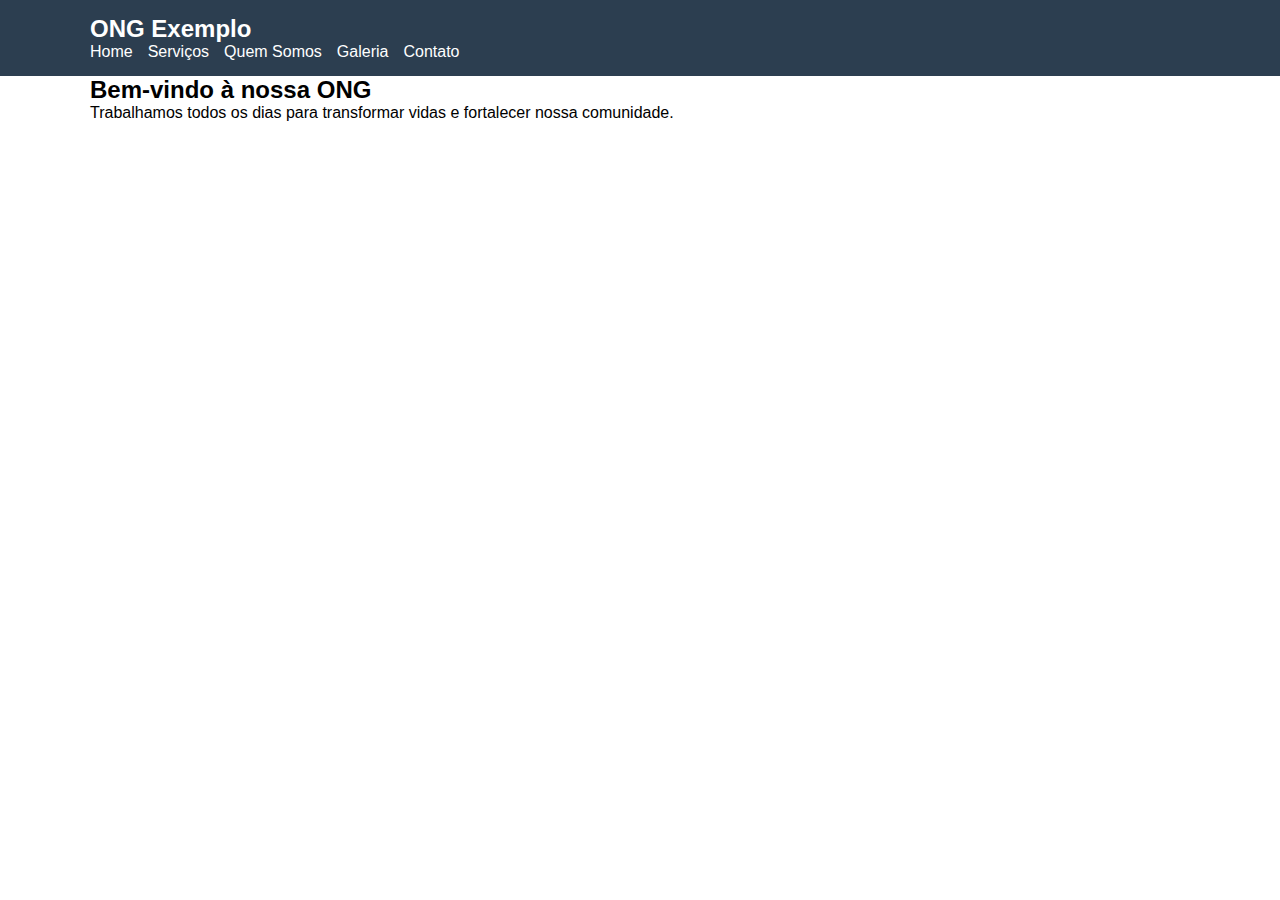
<file: index.html>
<!DOCTYPE html>
<html lang="pt-BR">
<head>
    <meta charset="UTF-8" />
    <title>Home | ONG Exemplo</title>
    <link rel="stylesheet" href="css/style.css" />
</head>
<body>

    <!-- MENU -->
    <header class="header">
        <div class="container">
            <h1 class="logo">ONG Exemplo</h1>

                <nav class="nav" id="nav">
                    <ul>
                        <li><a href="index.html">Home</a></li>
                        <li><a href="servicos.html">Serviços</a></li>
                        <li><a href="quem-somos.html">Quem Somos</a></li>
                        <li><a href="galeria.html">Galeria</a></li>
                        <li><a href="contato.html">Contato</a></li>
                    </ul>
                </nav>

                <button class="menu-toggle" id="menu-toggle">☰</button>
        </div>
    </header>


    <main class="container">

    <!-- pagecms -->
        <section class="hero">
            <h2>Bem-vindo à nossa ONG</h2>
            <p>
            Trabalhamos todos os dias para transformar vidas e fortalecer nossa comunidade.
            </p>
        </section>
    <!-- /pagecms -->

    </main>

    <script src="js/main.js"></script>
</body>
</html>
</file>
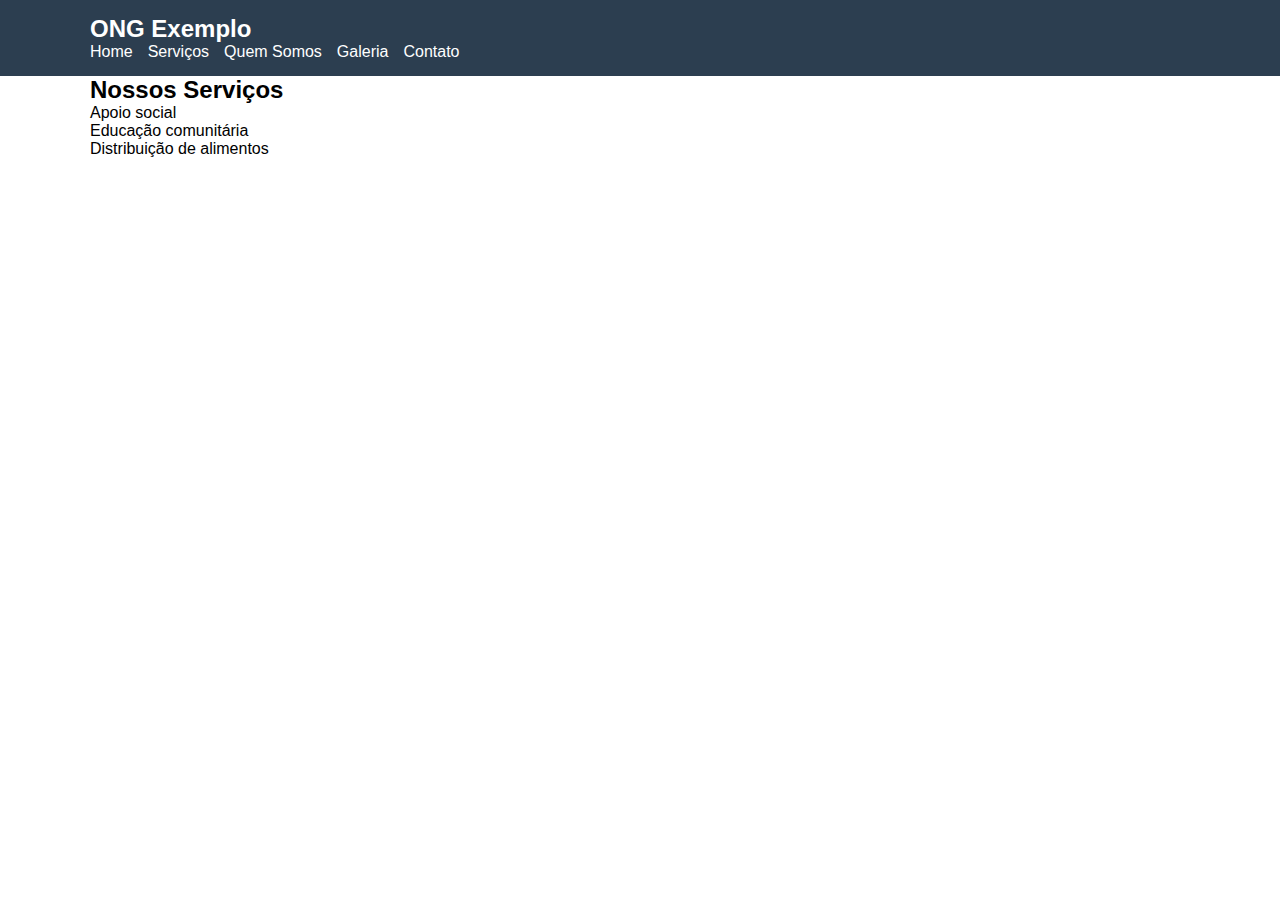
<file: servicos.html>
<!DOCTYPE html>
<html lang="pt-BR">
<head>
    <meta charset="UTF-8" />
    <title>Serviços | ONG Exemplo</title>
    <link rel="stylesheet" href="css/style.css" />
</head>
<body>

    <!-- MENU -->
        <header class="header">
        <div class="container">
            <h1 class="logo">ONG Exemplo</h1>

                <nav class="nav" id="nav">
                    <ul>
                        <li><a href="index.html">Home</a></li>
                        <li><a href="servicos.html">Serviços</a></li>
                        <li><a href="quem-somos.html">Quem Somos</a></li>
                        <li><a href="galeria.html">Galeria</a></li>
                        <li><a href="contato.html">Contato</a></li>
                    </ul>
                </nav>

                <button class="menu-toggle" id="menu-toggle">☰</button>
        </div>
    </header>

    <main class="container">

    <!-- pagecms -->
        <section>
            <h2>Nossos Serviços</h2>
        
            <div>Apoio social</div>
            <div>Educação comunitária</div>
            <div>Distribuição de alimentos</div>
        </section>


    <!-- /pagecms -->

    </main>

    <script src="js/main.js"></script>
</body>
</html>
</file>
<file: css/style.css>
* {
    margin: 0;
    padding: 0;
    box-sizing: border-box;
    font-family: Arial, sans-serif;
}

.container {
    width: 90%;
    max-width: 1100px;
    margin: auto;
}

.header {
    background: #2c3e50;
    color: #fff;
    padding: 15px 0;
}

.logo {
    font-size: 1.5rem;
}

.nav ul {
    list-style: none;
    display: flex;
    gap: 15px;
}

.nav a {
    color: #fff;
    text-decoration: none;
}

.menu-toggle {
    display: none;
    background: none;
    border: none;
    color: #fff;
    font-size: 1.5rem;
}

/* Galeria */
.galeria {
    display: grid;
    grid-template-columns: repeat(auto-fit, minmax(200px, 1fr));
    gap: 10px;
}

.galeria img {
    width: 100%;
}

/* Mobile */
@media (max-width: 768px) {
    .nav {
        display: none;
    }

    .nav.active {
        display: block;
    }

    .nav ul {
        flex-direction: column;
    }

    .menu-toggle {
        display: block;
    }
}
</file>
